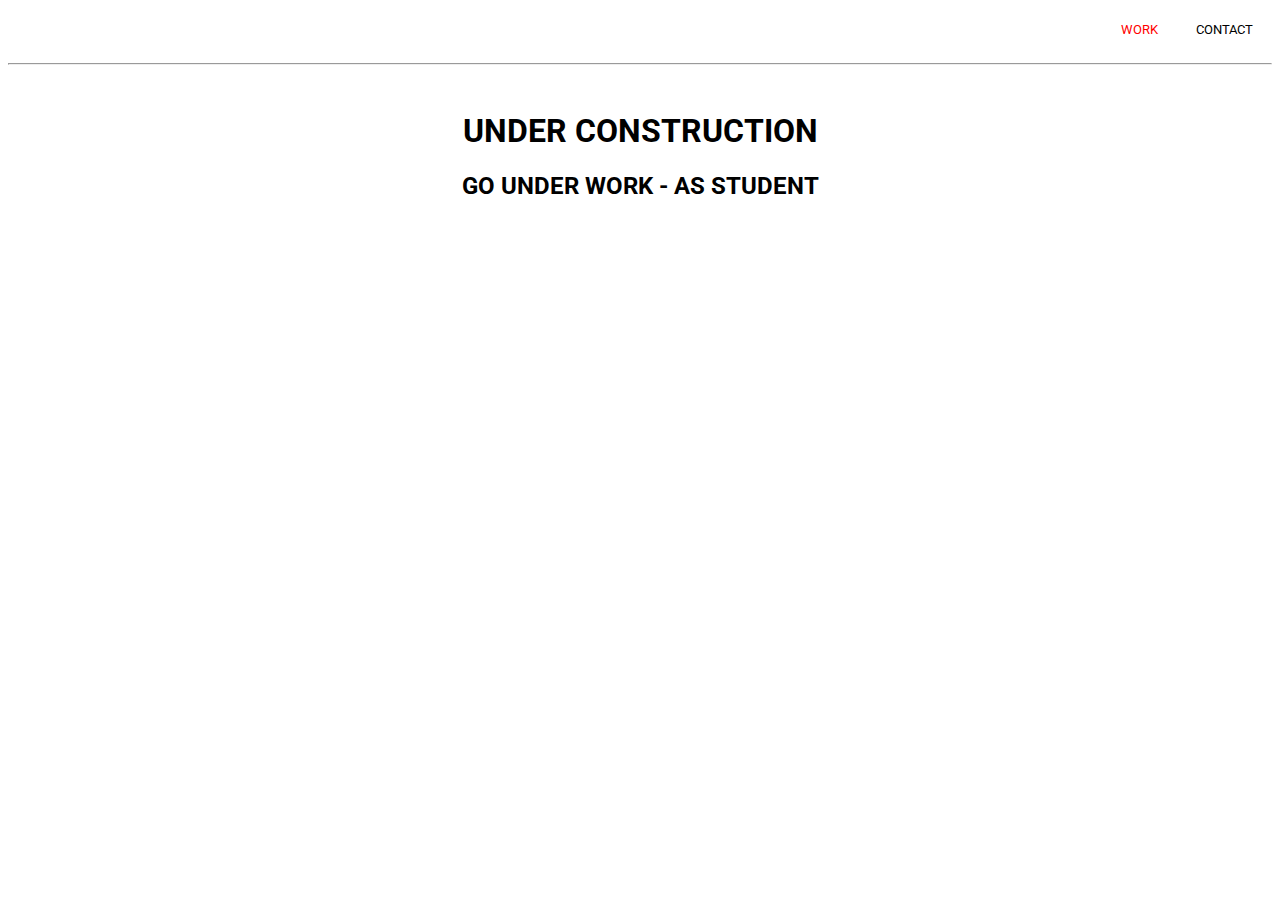
<file: index.html>
<!DOCTYPE html>
<html>
  <head>
    <title>Home - Zeu Capua</title>
    <link href="style/portStyle.css" rel="stylesheet" type="text/css"/>
    <link href="style/portWorkStyle.css" rel="stylesheet" type="text/css"/>
    <link href='https://fonts.googleapis.com/css?family=Roboto:400,400italic,300,300italic,700,700italic,100,100italic' rel='stylesheet' type='text/css'>
    <script>

    </script>
  </head>
  <body>
    <ul class="nonP"> <!-- NAVIGATION BAR -->
      <li><a href="html/contact.html">CONTACT</a></li>
      <li class="dropdown"> <!--Browse-->
        <a href="index.html" class="active dropbtn">WORK</a>
        <div class="dropdown-content">
          <a href="html/workFree.html">As Freelance</a>
          <a href="html/workStu.html">As Student</a>
        </div>
      </li>
    </ul>
    <hr>
    <br>
    <h1 class="nonP" style="text-align:center;">UNDER CONSTRUCTION</h1>
    <h2 class="nonP" style="text-align:center;">GO UNDER WORK - AS STUDENT</h2>
  </body>
</html>
</file>
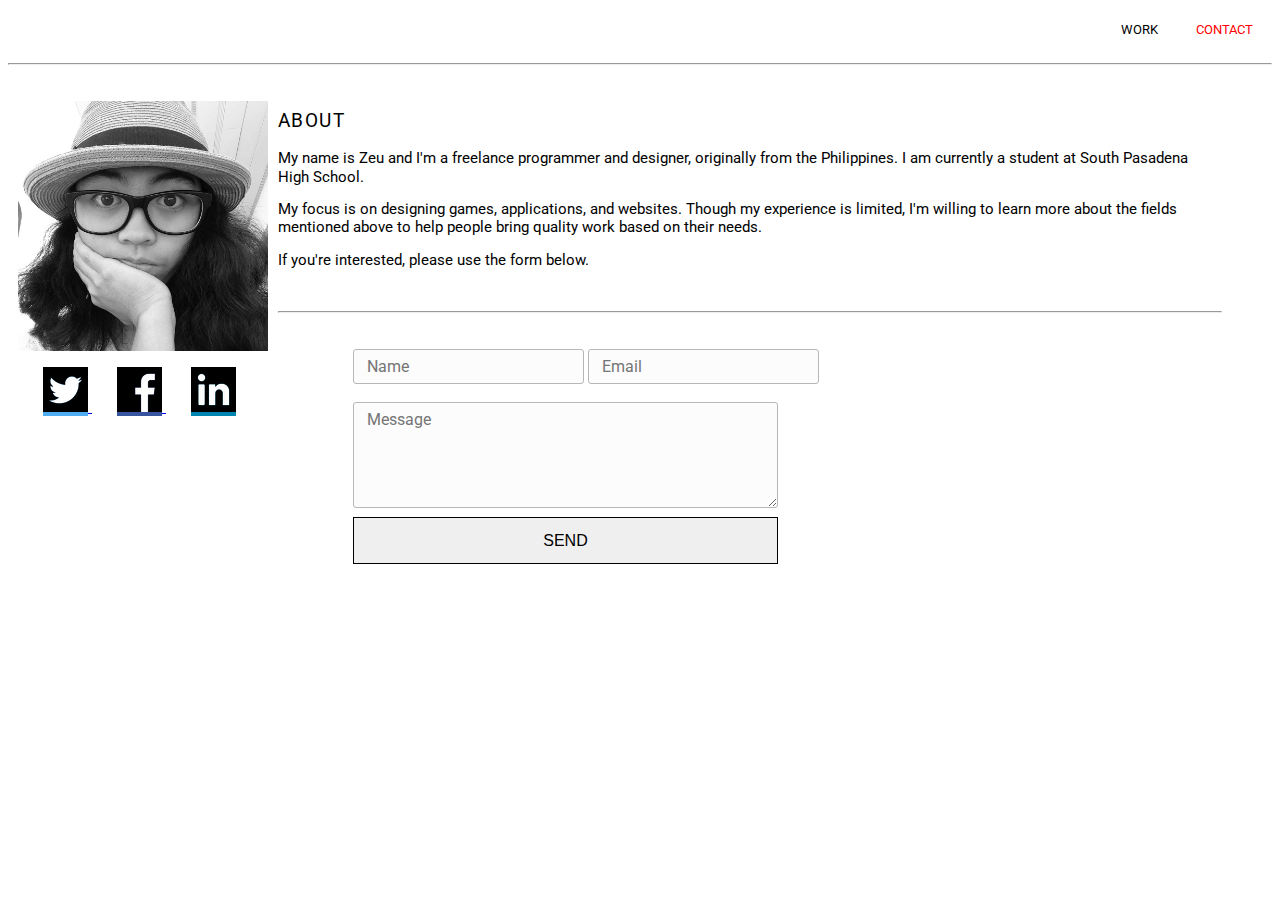
<file: html/contact.html>
<!DOCTYPE html>
<html>
  <head>
    <title>Contact - Zeu Capua</title>
    <link href="../style/portStyle.css" rel="stylesheet" type="text/css"/>
    <link href="../style/portContactStyle.css" rel="stylesheet" type="text/css"/>
    <link href="../style/portWorkStyle.css" rel="stylesheet" type="text/css"/>
    <link href='https://fonts.googleapis.com/css?family=Roboto:400,400italic,300,300italic,700,700italic,100,100italic' rel='stylesheet' type='text/css'>
    <script>

    </script>
  </head>
  <body>
    <ul class="nonP"> <!-- NAVIGATION BAR -->
      <li><a class="active" href="contact.html">CONTACT</a></li>
      <li class="dropdown"> <!--Browse-->
        <a href="../index.html" class="dropbtn">WORK</a>
        <div class="dropdown-content">
          <a href="workFree.html">As Freelance</a>
          <a href="workStu.html">As Student</a>
        </div>
      </li>
    </ul>
    <hr>
    <br>

    <div style="float:left;">
      <img class="portrait" src="../images/contact/mePortrait.jpg" alt="Zeu Capua" />
      <div class="socMed"> <!-- ICONS BY FREEPIK ON FLATICON.CPM -->
        <a href="http://twitter.com/retrozeu" target="_blank">
          <div class="bord crossfd">
            <img src="../images/contact/socMed/twDark.png"></img>
          </div>
        </a>
        <a href="http://facebook.com" target="_blank">
          <div class="bord crossfd2">
            <img src="../images/contact/socMed/fbDark.png"></img>
          </div>
        </a>
        <a href="http://linkedin.com" target="_blank">
          <div class="bord crossfd3">
            <img src="../images/contact/socMed/inDark.png"></img>
          </div>
        </a>
      </div>
    </div>
    <div class="pDiv">
      <p class="nonP h">ABOUT</p>
      <p class="txt">
        My name is Zeu and I'm a freelance programmer and designer, originally from the Philippines.
        I am currently a student at South Pasadena High School.
      </p>
      <p class="txt">
        My focus is on designing games, applications, and websites.
        Though my experience is limited, I'm willing to learn more about the fields mentioned above
        to help people bring quality work based on their needs.
      </p>
      <p class="txt">
        If you're interested, please use the form below.
      </p>
      <br>
      <hr>
      <br>
    </div>

    <div class="form" style="padding-top:10px;"> <!--FORM-->
      <form action="https://formspree.io/zeucapua@gmail.com" method="POST">
        <div>
          <div>
            <div class="next">
              <input class="input" type="text" name="name" placeholder="Name">
            </div>
            <div class="next">
              <input class="input" type="email" name="_replyto" placeholder="Email">
            </div>
          </div>
          <br>
          <div>
            <textarea name="message" class="input" placeholder="Message"></textarea>
          </div>
          <div>
            <input class="button" type="submit" value="Send">
          </div>
          <input name="_subject" type="hidden" value="NEW COMMISION - From Portfolio" />
          <br>
        </div>
      </form>
    </div>
  </body>
</html>
</file>
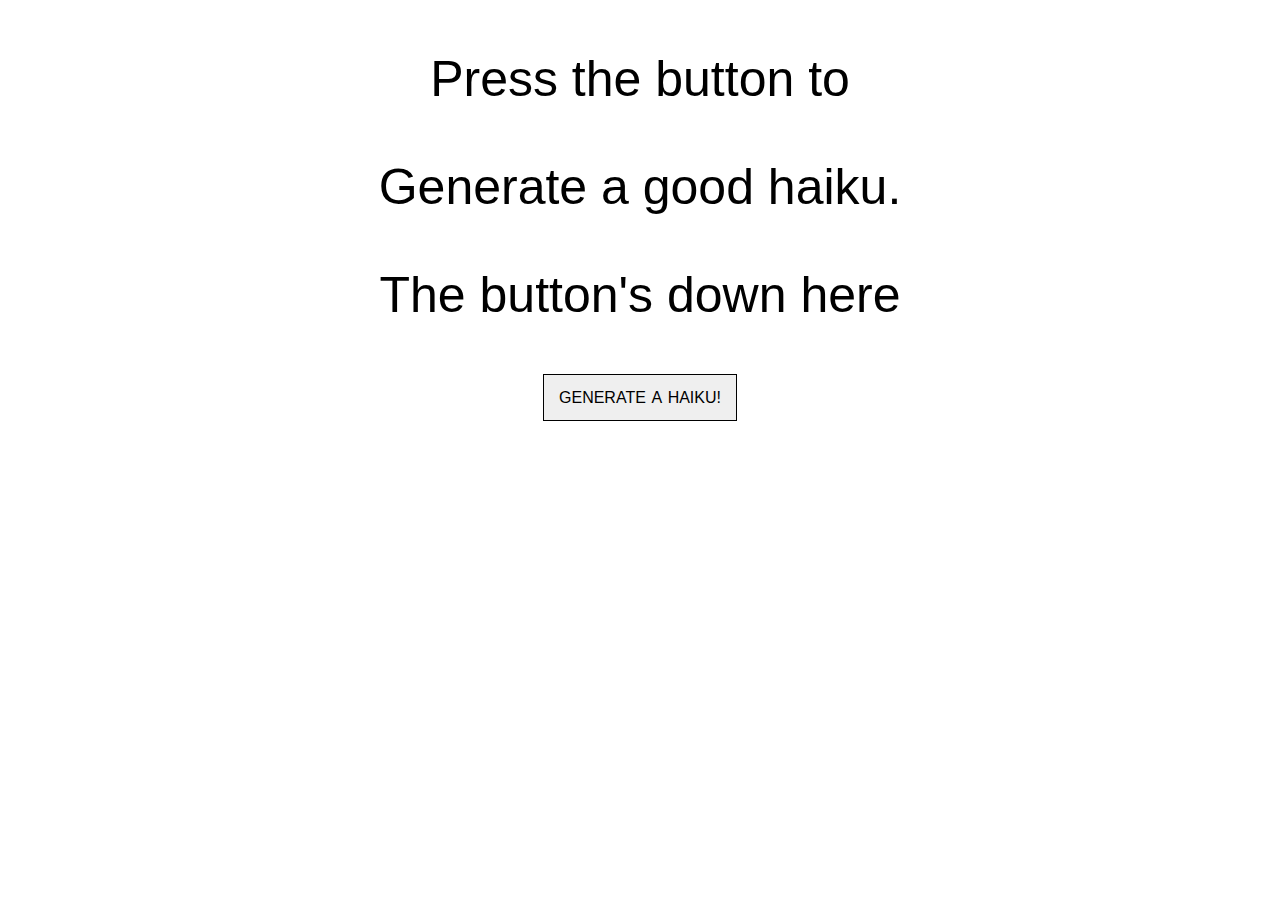
<file: works/haikugenHTML.html>
<!DOCTYPE html>
<html>
  <head>
    <!-- STYLE AND SCRIPT -->
    <style>
      .poem {
          font-family: "Trebuchet MS", Helvetica, sans-serif;
          font-size: 50px;
      }
      .button { /* FROM ENJOYCSS.COM (THOUGH CUSTOMIZED) */
        display: inline-block;
        -webkit-box-sizing: content-box;
        -moz-box-sizing: content-box;
        box-sizing: content-box;
        position: relative;
        cursor: pointer;
        top: 0;
        padding: 0 15px 0 15px;
        border: 1px solid;
        font: normal 16px/45px "Trebuchet MS", Helvetica, sans-serif;
        color: rgba(0,0,0,1);
        text-align: center;
        text-transform: uppercase;
        -o-text-overflow: clip;
        text-overflow: clip;
        word-spacing: 2px;
        -webkit-transition: all 200ms cubic-bezier(0.42, 0, 0.58, 1) 10ms;
        -moz-transition: all 200ms cubic-bezier(0.42, 0, 0.58, 1) 10ms;
        -o-transition: all 200ms cubic-bezier(0.42, 0, 0.58, 1) 10ms;
        transition: all 200ms cubic-bezier(0.42, 0, 0.58, 1) 10ms;
      }
      .button:hover {
        border: 1px solid;
        color: rgba(255,255,255,1);
        background: rgba(0,0,0,1);
      }
      body {
        text-align: center;
      }
    </style>
    <script>
      var clicks = 0; //var = Variable
      function testFunction() {
        clicks = clicks + 1;
        document.getElementById("theButton").innerHTML =
          "NOOOOOO, YOU CLICKED ME!";
        document.getElementById("p1").innerHTML = "Clicks: " + clicks;
      }
      function haiku() {
        //array of 5 syllables
        var fiveSyl = [
          "I failed my check",
          "Radioactive",
          "Alliteration",
          "I drank the Kool-Aid",
          "Beutiful summer",
          "What should I say here?",
          "Vocabulary"
        ];
        //array of 7 syllables
        var sevenSyl = [
          "Can I go to the restroom",
          "I broke my iPhone today",
          "Americanization",
          "Oversimplification",
          "Radiation Poisoning",
          "Seen the truth with my lies",
          "I ran out of rad-away",
          "Pterodactyls are the best"
        ];
        var line1 = Math.floor(Math.random()*(fiveSyl.length));
        var line2 = Math.floor(Math.random()*(sevenSyl.length));
        var line3 = Math.floor(Math.random()*(fiveSyl.length));
        document.getElementById("line1").innerHTML = fiveSyl[line1];
        document.getElementById("line2").innerHTML = sevenSyl[line2];
        document.getElementById("line3").innerHTML = fiveSyl[line3];
      }
    </script>
  </head>

  <body>
    <div>
      <p id="line1" class="poem">Press the button to</p>
      <p id="line2" class="poem">Generate a good haiku.</p>
      <p id="line3" class="poem">The button's down here</p>
    </div>
    <button class="button" id="theButton" type="button" onclick="haiku();">
      Generate a Haiku!
    </button>
  </body>

</html>
</file>
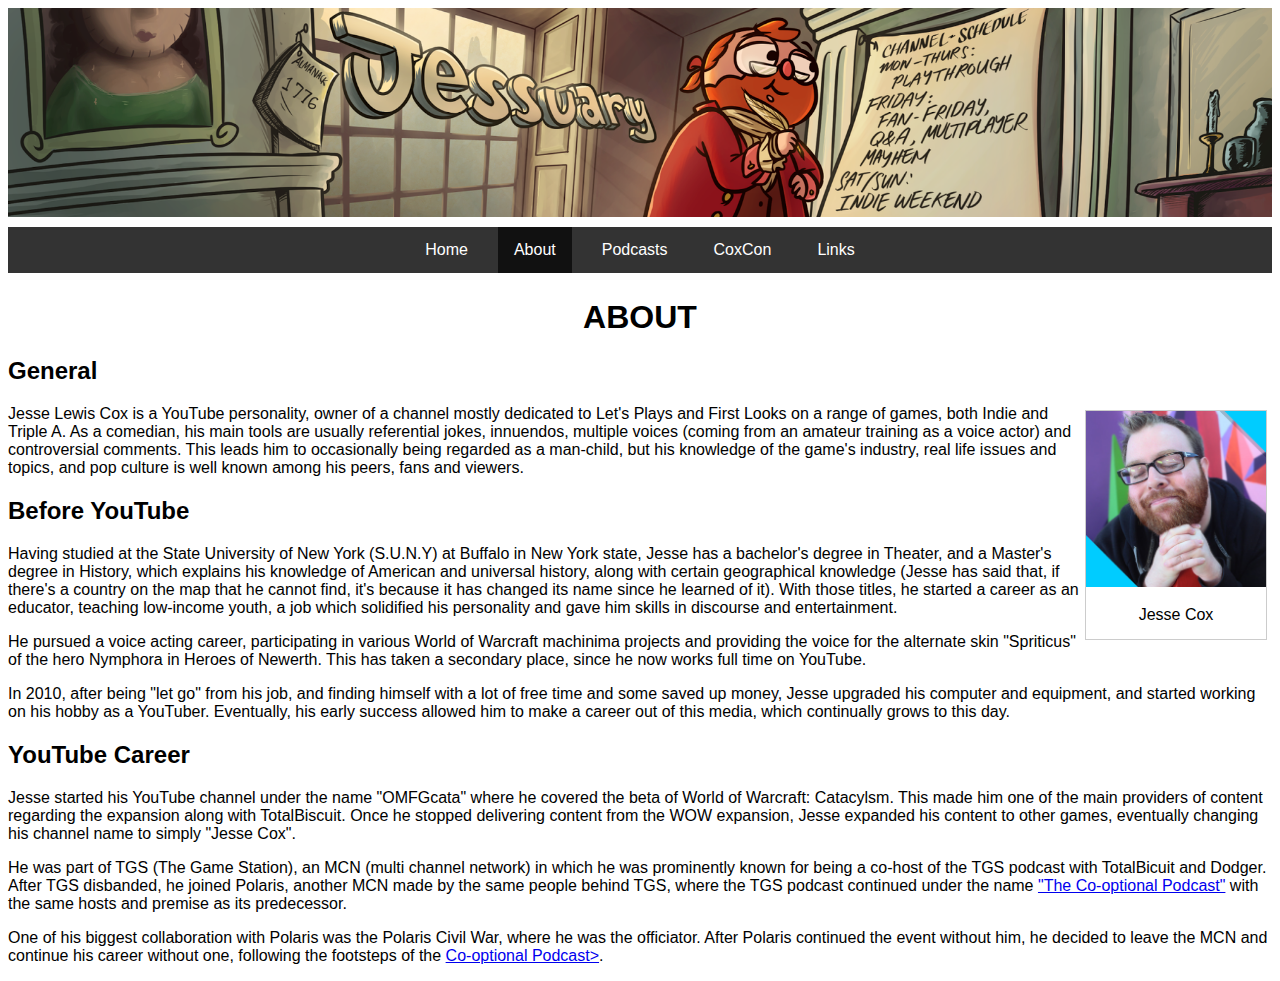
<file: works/jessecoxHTML/JCabout.html>
<!DOCTYPE html>
<!-- About | Jesse Cox Hub Site -->
<html>

  <head>
    <title>About | Jesse Cox</title>
    <link rel="shortcut icon" type="image/jpg" href="https://yt3.ggpht.com/-Jr7abEvCec0/AAAAAAAAAAI/AAAAAAAAAAA/A-vSfpJHN3I/s900-c-k-no-rj-c0xffffff/photo.jpg">
    <link href="JCstyle.css" rel="stylesheet" type="text/css" />
    <script>
      function banner() { // RANDOM BANNER PER REFRESH
        var imgs = [
          "jessuary.png", "februyesse.png", "marche.png", "j-pril.png",
          "j(may).png", "junesse.png", "jessly.png", "coxgust.png",
          "coxtember.png", "coxtober.png", "coxvember.png", "coxtember.png"
        ];
        var randomImg = Math.floor(Math.random()*(imgs.length));
        document.getElementById("banner").src = imgs[randomImg];
      }
      window.onload = banner;
    </script>
  </head>

  <body>
    <img alt="Jesse Cox Banner" class="imgcenter" id="banner">
    <ul> <!-- NAVIGATION BAR -->
      <li><a href="JCHome.html">Home</a></li>
      <li><a class="active" href="JCabout.html">About</a></li>
      <li class="dropdown"> <!-- Podcasts -->
        <a href="JCpodcasts.html" class="dropbtn">Podcasts</a>
        <div class="dropdown-content">
          <a href="../cooptionalpodcastHTML/COPhome.html" target="_blank">Co-Optional Podcast</a>
          <a href="https://soundcloud.com/coxncrendor" target="_blank">Cox n' Crendor</a>
        </div>
      </li>
      <li><a href="http://coxcon.co.uk" target="_blank">CoxCon</a></li>
      <li class="dropdown"> <!-- Links -->
        <a href="JClink.html" class="dropbtn">Links</a>
        <div class="dropdown-content">
          <a href="http://youtube.com/user/OMFGcata" target="_blank">Youtube</a>
          <a href="http://twitch.tv/ShaBooZey" target="_blank">Twitch</a>
          <a href="http://twitter.com/JesseCox" target="_blank">Twitter</a>
        </div>
      </li>
    </ul>
    <h1 class="trebuchet" style="text-align: center;">ABOUT</h1>
    <h2 class="trebuchet">General</h1>
    <div class="img">
      <a target="_blank" href="jc.jpg">
        <img src="jc.jpg" alt="Jesse Cox" width="auto" height="auto">
      </a>
      <div class="desc trebuchet">Jesse Cox</div>
    </div>
    <p class="trebuchet">
      Jesse Lewis Cox is a YouTube personality, owner of a channel mostly dedicated to Let's Plays and First Looks on a range of games, both Indie and Triple A.
      As a comedian, his main tools are usually referential jokes, innuendos, multiple voices (coming from an amateur training as a voice actor) and controversial comments.
      This leads him to occasionally being regarded as a man-child, but his knowledge of the game's industry, real life issues and topics, and pop culture is well known among his peers, fans and viewers.
    </p>
    <h2 class="trebuchet">Before YouTube</h2>
    <p class="trebuchet">
      Having studied at the State University of New York (S.U.N.Y) at Buffalo in New York state, Jesse has a bachelor's degree in Theater, and a Master's degree in History, which explains his knowledge of American and universal history, along with certain geographical knowledge (Jesse has said that, if there's a country on the map that he cannot find, it's because it has changed its name since he learned of it).
      With those titles, he started a career as an educator, teaching low-income youth, a job which solidified his personality and gave him skills in discourse and entertainment.
    </p>
    <p class="trebuchet">
      He pursued a voice acting career, participating in various World of Warcraft machinima projects and providing the voice for the alternate skin "Spriticus" of the hero Nymphora in Heroes of Newerth.
      This has taken a secondary place, since he now works full time on YouTube.
    </p>
    <p class="trebuchet">
      In 2010, after being "let go" from his job, and finding himself with a lot of free time and some saved up money, Jesse upgraded his computer and equipment, and started working on his hobby as a YouTuber.
      Eventually, his early success allowed him to make a career out of this media, which continually grows to this day.
    </p>
    <h2 class="trebuchet">YouTube Career</h2>
    <p class="trebuchet">
      Jesse started his YouTube channel under the name "OMFGcata" where he covered the beta of World of Warcraft: Catacylsm.
      This made him one of the main providers of content regarding the expansion along with TotalBiscuit.
      Once he stopped delivering content from the WOW expansion, Jesse expanded his content to other games, eventually changing his channel name to simply "Jesse Cox".
    </p>
    <p class="trebuchet">
      He was part of TGS (The Game Station), an MCN (multi channel network) in which he was prominently known for being a co-host of the TGS podcast with TotalBicuit and Dodger.
      After TGS disbanded, he joined Polaris, another MCN made by the same people behind TGS, where the TGS podcast continued under the name <a href="../cooptionalpodcastHTML/COPhome.html" target="_blank">"The Co-optional Podcast"</a> with the same hosts and premise as its predecessor.
    <p class="trebuchet">
      One of his biggest collaboration with Polaris was the Polaris Civil War, where he was the officiator. After Polaris continued the event without him, he decided to leave the MCN and continue his career without one, following the footsteps of the <a href="../cooptionalpodcastHTML/COPhome.html" target="_blank">Co-optional Podcast></a>.
    </p>
  </body>

</html>
</file>
<file: style/portStyle.css>
/* ------STYLE FOR PORTFOLIO------ */
/* NAVIGATION AND DROPDOWN MENU */
ul {
  width: 100%;
  display: inline-block;
  text-align: center;
  list-style-type: none;
  list-style: none;
  margin-left: 0px;
  margin: auto;
  padding: 0;
  overflow: hidden;
  background-color: white;
}
li {
  display: inline-block;
  text-align: center;
  margin-left: 3px;
  margin-right: 3px;
  float: right;
}
li a, .dropbtn {
    display: block;
    color: black;
    text-align: center;
    padding: 14px 16px;
    text-decoration: none;
    font-size: small;
}
li a:hover, .dropdown:hover .dropbtn {
  background-color: lightgrey;
  transition: background .15s ease-in-out;
  -moz-transition: background .15s ease-in-out;
  -webkit-transition: background .15s ease-in-out;
}
.active {
  color: red;
}
/* DROPDOWN MENU */
li.dropdown {
  display: inline-block;
}
.dropdown-content {
  display: none;
  position: absolute;
  background-color: white;
  min-width: 100px;
  box-shadow: 0px 8px 16px 0px rgba(0,0,0,0.2);
}
.dropdown-content a {
  color: black;
  padding: 10px 10px;
  text-decoration: none;
  display: block;
  text-align: left;
  font-size: small;
}
.dropdown-content a:hover {
  background-color: lightgrey;
}
.dropdown:hover .dropdown-content {
  display: block;
}
/* TEXT STYLING */
.nonP {
  font-family: 'Roboto', sans-serif;
}
.h {
  letter-spacing: .08em;
  font-size: 1.17em;
}
.h2 {
  letter-spacing: .08em;
  font-size: 1.1em;
}
.txt {
  font-family: 'Roboto', sans-serif;
  line-height: 1.25em;
  font-size: 14.5px;
}
/* EXTRA */
body {
  background-color: white;
}
hr.category {
  width: 50%;
  border-top: 1px dashed #8c8b8b;
}
</file>
<file: style/portWorkStyle.css>
/* WORK PAGE SPECIFICS */
.imgGallery {
  margin: 0 auto;
  margin-bottom: 5px;
  width: 100%;
  display: flex;
}
div.imggal {
  padding: 10px;
  position: relative;
  margin: 0 auto;
  max-width: 200px;
  opacity: 1;
}
div.imggal img:hover {
  opacity: .85;
}
div.imggal img {
  width: 100%;
  height: 200px;
}
.button { /* FROM ENJOYCSS.COM (THOUGH CUSTOMIZED) */
  display: inline-block;
  -webkit-box-sizing: content-box;
  -moz-box-sizing: content-box;
  box-sizing: content-box;
  position: relative;
  cursor: pointer;
  top: 0;
  padding: 0 15px 0 15px;
  border: 1px solid;
  font: normal 16px/45px "Trebuchet MS", Helvetica, sans-serif;
  color: rgba(0,0,0,1);
  text-align: center;
  text-transform: uppercase;
  -o-text-overflow: clip;
  text-overflow: clip;
  word-spacing: 2px;
  -webkit-transition: all 200ms cubic-bezier(0.42, 0, 0.58, 1) 10ms;
  -moz-transition: all 200ms cubic-bezier(0.42, 0, 0.58, 1) 10ms;
  -o-transition: all 200ms cubic-bezier(0.42, 0, 0.58, 1) 10ms;
  transition: all 200ms cubic-bezier(0.42, 0, 0.58, 1) 10ms;
}

.button:hover {
  border: 1px solid;
  color: rgba(0,0,0,1);
  background: rgba(255,255,255,1);
}
</file>
<file: style/portContactStyle.css>
/* CONTACT PAGE SPECIFICS */
.portrait {
  -webkit-filter: grayscale();
  filter: grayscale();
  margin: 10px;
  max-width: 250px;
  padding: 0;
}
.pDiv {
  position: relative;
  padding-right: 50px;
}
.socMed {
  padding: 10px;
  padding-top: 2px;
  margin-left: auto;
  margin-right: auto;
}
.bord {
  position: relative;
  margin-left: 25px;
  margin-top: 0px;
  -webkit-box-sizing: border-box;
}
.crossfd {
  background: url("../images/contact/socMed/twColor.png");
  display: inline-block;
}
.crossfd2 {
  background: url("../images/contact/socMed/fbColor.png");
  display: inline-block;
}
.crossfd3 {
  background: url("../images/contact/socMed/inColor.png");
  display: inline-block;
}
.crossfd img, .crossfd2 img, .crossfd3 img{
   -webkit-transition: opacity .2s ease-in-out;
   -moz-transition: opacity .2s ease-in-out;
   -o-transition: opacity .2s ease-in-out;
   transition: opacity .2s ease-in-out;
                    }
.crossfd img:hover, .crossfd2 img:hover, .crossfd3 img:hover{
    opacity: 0;
}
.input {
  display: inline-block;
  -webkit-box-sizing: content-box;
  -moz-box-sizing: content-box;
  box-sizing: content-box;
  padding: 7px 13px;
  border: 1px solid #b7b7b7;
  -webkit-border-radius: 3px;
  border-radius: 3px;
  font-family: 'Roboto', sans-serif;
  font-size: 16px;
  color: rgba(0,0,0,1);
  -o-text-overflow: clip;
  text-overflow: clip;
  background: rgba(252,252,252,1);
  -webkit-transition: all 200ms cubic-bezier(0.42, 0, 0.58, 1);
  -moz-transition: all 200ms cubic-bezier(0.42, 0, 0.58, 1);
  -o-transition: all 200ms cubic-bezier(0.42, 0, 0.58, 1);
  transition: all 200ms cubic-bezier(0.42, 0, 0.58, 1);
}
.next {
  display: inline-block;
}
.input:hover {
  border: 1px solid #a3a3a3;
  background: rgba(255,255,255,1);
  -webkit-transition: all 100ms cubic-bezier(0.42, 0, 0.58, 1);
  -moz-transition: all 100ms cubic-bezier(0.42, 0, 0.58, 1);
  -o-transition: all 100ms cubic-bezier(0.42, 0, 0.58, 1);
  transition: all 100ms cubic-bezier(0.42, 0, 0.58, 1);
}

.input:focus {
  border: 1px solid rgba(255,255,255,1);
  -webkit-transition: all 50ms cubic-bezier(0.42, 0, 0.58, 1);
  -moz-transition: all 50ms cubic-bezier(0.42, 0, 0.58, 1);
  -o-transition: all 50ms cubic-bezier(0.42, 0, 0.58, 1);
  transition: all 50ms cubic-bezier(0.42, 0, 0.58, 1);
}
textarea {
  width: 397px;
  height: 90px;
}
.button {
  width: 393px;
  margin-top: 5px;
  margin-left: 0px;
}
.form {
  float: left;
  padding-left: 75px;
  margin-left: auto;
  margin-right: auto;
}
</file>
<file: works/jessecoxHTML/JCstyle.css>
/* Jesse Cox Site STYLE */
/* NAVIGATION BAR */
ul {
  width: 100%;
  display: inline-block;
  text-align: center;
  list-style-type: none;
  list-style: none;
  margin-left: 0px;
  margin: auto;
  padding: 0;
  overflow: hidden;
  background-color: #333;
}
li {
  display: inline-block;
  text-align: center;
  margin-left: 5px;
  margin-right: 5px;
}
li a, .dropbtn {
    display: block;
    color: white;
    text-align: center;
    padding: 14px 16px;
    text-decoration: none;
    font-family: "Trebuchet MS", Helvetica, sans-serif;
}
li a:hover, .dropdown:hover .dropbtn {
  background-color: grey;
}
/* DROPDOWN MENU */
li.dropdown {
  display: inline-block;
}
.dropdown-content {
  display: none;
  position: absolute;
  background-color: #333;
  min-width: 160px;
  box-shadow: 0px 8px 16px 0px rgba(0,0,0,0.2);
}
.dropdown-content a {
  color: white;
  padding: 12px 16px;
  text-decoration: none;
  display: block;
  text-align: left;
}
.dropdown-content a:hover {
  background-color: grey;
}
.dropdown:hover .dropdown-content {
  display: block;
}
.active {
  background-color: #111;
}
/* IMG CLASSES */
.imgcenter {
  display: block;
  width: 100%;
  height: auto;
  border: 5;
  margin: auto;
  margin-left: auto;
  margin-right: auto;
  margin-bottom: 10px;
}
div.img {
  margin: 5px;
  border: 1px solid #ccc;
  float: right;
  width: 180px;
}
div.img img {
  width: 100%;
  height: auto;
}
div.desc {
  padding: 15px;
  text-align: center;
}
  /* TEXT CLASSES */
.trebuchet {
  font-family: "Trebuchet MS", Helvetica, sans-serif;
}
</file>
